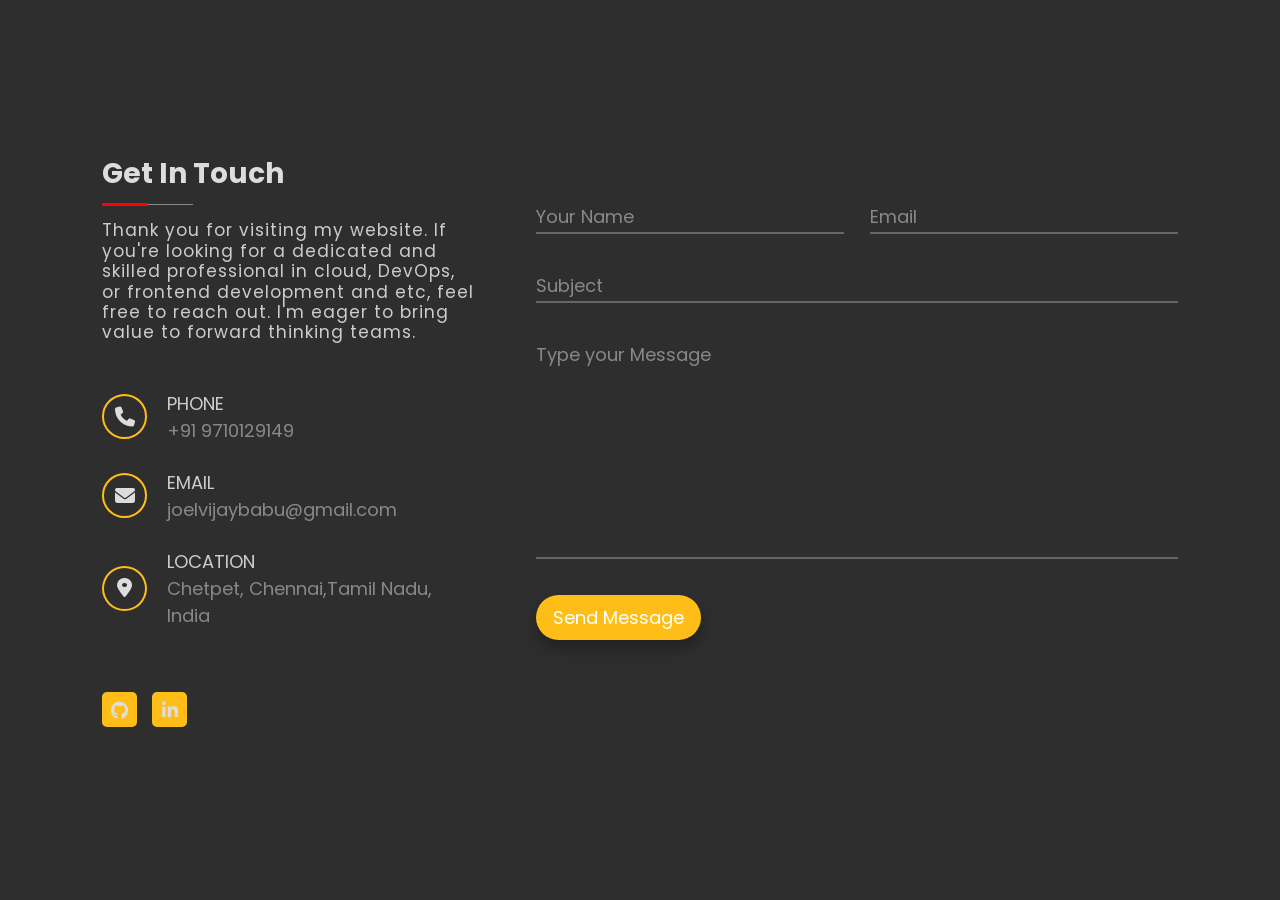
<file: ContactSection.html>
<!DOCTYPE html>
<html>
<head>
	<!-- *******  Link To CSS Style Sheet  ******* -->
	<link rel="stylesheet" type="text/css" href="style.css">

	<!-- *******  Font Awesome Icons Link  ******* -->
	<link rel="stylesheet" href="https://cdnjs.cloudflare.com/ajax/libs/font-awesome/6.1.1/css/all.min.css"/>

	<!-- *******  Link To Goggle Fonts  *******  -->
	<link href="https://fonts.googleapis.com/css2?family=Poppins:ital,wght@0,100;0,200;0,400;0,500;0,600;0,800;1,900&display=swap" rel="stylesheet">

	<meta name="viewport" content="width=device-width, initial-scale=1.0">

	<title>Contact Section</title>
</head>
<body>
	<div class="container">
		<main class="row">
			
			<!--  *******   Left Section (Column) Starts   *******  -->

			<section class="col left">
				
				<!--  *******   Title Starts   *******  -->

				<div class="contactTitle">
					<h2>Get In Touch</h2>
					<p>Thank you for visiting my website. If you're looking for a dedicated and skilled professional in cloud, DevOps, or frontend development and etc, feel free to reach out. I'm eager to bring value to forward thinking teams.</p>
				</div>

				<!--  *******   Title Ends   *******  -->

				<!--  *******   Contact Info Starts   *******  -->

				<div class="contactInfo">
					
					<div class="iconGroup">
						<div class="icon">
							<i class="fa-solid fa-phone"></i>
						</div>
						<div class="details">
							<span>Phone</span>
							<span>+91 9710129149</span>
						</div>
					</div>

					<div class="iconGroup">
						<div class="icon">
							<i class="fa-solid fa-envelope"></i>
						</div>
						<div class="details">
							<span>Email</span>
							<span>joelvijaybabu@gmail.com</span>
						</div>
					</div>

					<div class="iconGroup">
						<div class="icon">
							<i class="fa-solid fa-location-dot"></i>
						</div>
						<div class="details">
							<span>Location</span>
							<span>Chetpet, Chennai,Tamil Nadu, India</span>
						</div>
					</div>

				</div>

				<!--  *******   Contact Info Ends   *******  -->

				<!--  *******   Social Media Starts   *******  -->

				<div class="socialMedia">
					<!--<a href="#"><i class="fa-brands fa-envelo"></i></a> -->
					<a href="https://github.com/JOELvb10"><i class="fa-brands fa-github"></i></a>
				<!--<a href="#"><i class="fa-brands fa-instagram"></i></a> -->
					<a href="http://www.linkedin.com/in/joelv10"><i class="fa-brands fa-linkedin-in"></i></a>
				</div>

				<!--  *******   Social Media Ends   *******  -->

			</section>

			<!--  *******   Left Section (Column) Ends   *******  -->

			<!--  *******   Right Section (Column) Starts   *******  -->

			<section class="col right">
				
				<!--  *******   Form Starts   *******  -->

				<!--<form action="https://formsubmit.co/saluwa" method="POST" class="messageForm">
					
					<div class="inputGroup halfWidth">
						<input type="text" name="" required="required">
						<label>Your Name</label>
					</div>

					<div class="inputGroup halfWidth">
						<input type="email" name="" required="required">
						<label>Email</label>
					</div>

					<div class="inputGroup fullWidth">
						<input type="text" name="" required="required">
						<label>Subject</label>
					</div>

					<div class="inputGroup fullWidth">
						<textarea required="required"></textarea>
						<label>Type your Message</label>
					</div>

					<div class="inputGroup fullWidth">
						<button>Send Message</button>
					</div>

				</form> -->

				<form action="https://formsubmit.co/518e320d6446f18423f1fb309f66d277" method="POST" class="messageForm">
  
					<div class="inputGroup halfWidth">
					  <input type="text" name="name" required>
					  <label>Your Name</label>
					</div>
				  
					<div class="inputGroup halfWidth">
					  <input type="email" name="email" required>
					  <label>Email</label>
					</div>
				  
					<div class="inputGroup fullWidth">
					  <input type="text" name="subject" required>
					  <label>Subject</label>
					</div>
				  
					<div class="inputGroup fullWidth">
					  <textarea name="message" required></textarea>
					  <label>Type your Message</label>
					</div>
				  
					<div class="inputGroup fullWidth">
					  <button type="submit">Send Message</button>
					</div>
				  
				  </form>
				  

				<!--  *******   Form Ends   *******  -->
			</section>

			<!--  *******   Right Section (Column) Ends   *******  -->

		</main>
	</div>
</body>
</html>
</file>
<file: style.css>
*{
	margin: 0;
	padding: 0;
	box-sizing: border-box;
	font-family: 'Poppins', sans-serif;
}
body{
	width: 100%;
	min-height: 100vh;
	background-color: #2e2e2e;
	color: white;
}
.container{
	width: 100%;
	min-height: 100vh;
	display: flex;
	justify-content: center;
	align-items: center;
	padding: 30px 8%;
}
.container .row{
	display: flex;
	justify-content: space-between;
	width: 100%;
	max-width: 1100px;
}
.row section.col{
	display: flex;
	flex-direction: column;
}
.row section.left{
	flex-basis: 35%;
	min-width: 320px;
	margin-right: 60px;
}
.row section.right{
	flex-basis: 60%;
}
section.left .contactTitle h2{
	position: relative;
	font-size: 28px;
	color: #ddd;
	display: inline-block;
	margin-bottom: 25px;
}
section.left .contactTitle h2::before{
	content: '';
	position: absolute;
	width: 50%;
	height: 1px;
	background-color: #888;
	top: 120%;
	left: 0;
}
section.left .contactTitle h2::after{
	content: '';
	position: absolute;
	width: 25%;
	height: 3px;
	background-color: red;
	top: calc(120% - 1px);
	left: 0;
}
section.left .contactTitle p{
	font-size: 17px;
	color: #ccc;
	letter-spacing: 1px;
	line-height: 1.2;
	padding-bottom: 22px;
}
section.left .contactInfo{
	margin-bottom: 16px;
}
.contactInfo .iconGroup{
	display: flex;
	align-items: center;
	margin: 25px 0px;
}
.iconGroup .icon{
	width: 45px;
	height: 45px;
	border: 2px solid  #ffbe17;
	border-radius: 50%;
	margin-right: 20px;
	position: relative;
}
.iconGroup .icon i{
	font-size: 20px;
	color: #ddd;
	position: absolute;
	top: 50%;
	left: 50%;
	transform: translate(-50%, -50%);
}
.iconGroup .details span{
	display: block;
	color: #888;
	font-size: 18px;
}
.iconGroup .details span:nth-child(1){
	text-transform: uppercase;
	color: #ccc;
}
section.left .socialMedia{
	display: flex;
	justify-content: flex-start;
	align-items: center;
	flex-wrap: wrap;
	margin: 22px 0px 20px;
}
.socialMedia a{
	width: 35px;
	height: 35px;
	text-decoration: none;
	text-align: center;
	margin-right: 15px;
	border-radius: 5px;
	background-color: #ffbe17;
	transition: 0.4s;
}
.socialMedia a i{
	color: #ddd;
	font-size: 18px;
	line-height: 35px;
	border: 1px solid transparent;
	transition-delay: 0.4s;
}
.socialMedia a:hover{
	transform: translateY(-5px);
	background-color: #2e2e2e;
	color: red;
	border: 1px solid red;
}
.socialMedia a:hover i{
	color: red;
}

/* Code for the right section (column) */

.row section.right .messageForm{
	display: flex;
	justify-content: space-between;
	flex-wrap: wrap;
	padding-top: 30px;
}
.row section.right .inputGroup{
	margin: 18px 0px;
	position: relative;
}
.messageForm .halfWidth{
	flex-basis: 48%;
}
.messageForm .fullWidth{
	flex-basis: 100%;
}
.messageForm input, .messageForm textarea{
	width: 100%;
	font-size: 18px;
	padding: 2px 0px;
	background-color: #2e2e2e;
	color: #ddd;
	border: none;
	border-bottom: 2px solid #666;
	outline: none;
}
.messageForm textarea{
	resize: none;
	height: 220px;
	display: block;
}
textarea::-webkit-scrollbar{
	width: 5px;
}
textarea::-webkit-scrollbar-track{
	background-color: #1e1e1e;
	border-radius: 15px;
}
textarea::-webkit-scrollbar-thumb{
	background-color:  #ffbe17;
	border-radius: 15px;
}
.inputGroup label{
	position: absolute;
	left: 0;
	bottom: 4px;
	color: #888;
	font-size: 18px;
	transition: 0.4s;
	pointer-events: none;
}
.inputGroup:nth-child(4) label{
	top: 2px;
}
.inputGroup input:focus ~ label, .inputGroup textarea:focus ~ label,
.inputGroup input:valid ~ label, .inputGroup textarea:valid ~ label
{
	transform: translateY(-30px);
	font-size: 16px;
}
.inputGroup button{
	padding: 8px 16px;
	font-size: 18px;
	background-color:  #ffbe17;
	color: white;
	border: 1px solid transparent;
	border-radius: 25px;
	outline: none;
	cursor: pointer;
	box-shadow: 0px 8px 15px rgba(0, 0, 0, 0.3);
	transition: 0.4s;
}
.inputGroup button:hover{
	background-color: #2e2e2e;
	color: red;
	box-shadow: 0px 0px 15px rgba(0, 0, 0, 0.3);
	border: 1px solid red;
}
@media(max-width: 1100px){
	.messageForm .halfWidth{
		flex-basis: 100%;
	}
}
@media(max-width: 900px){
	.container .row{
		flex-wrap: wrap;
	}
	.row section.left, .row section.right{
		flex-basis: 100%;
		margin: 0px;
	}
}
</file>
